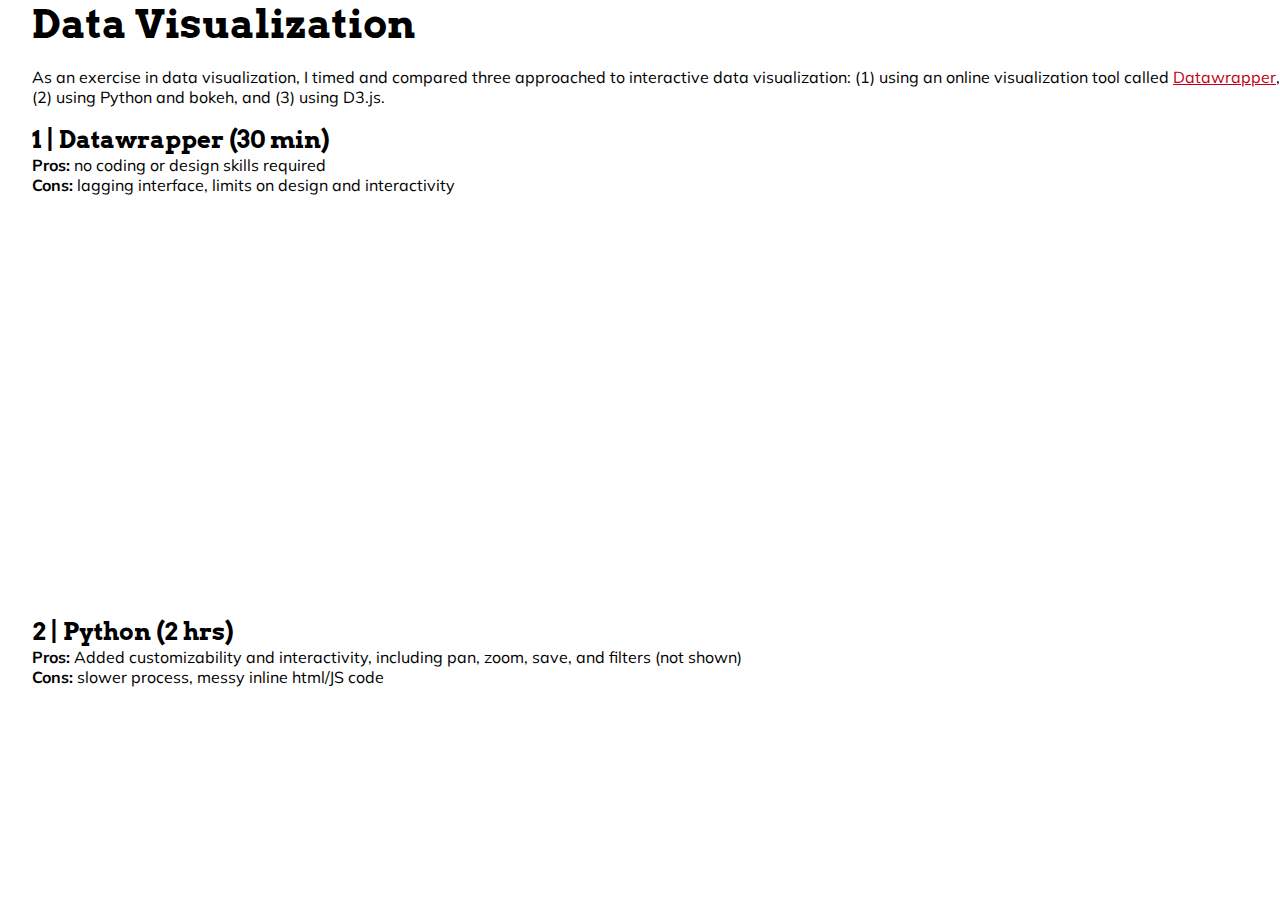
<file: index.html>
<!--A Design by W3layouts 
Author: W3layout
Author URL: http://w3layouts.com
License: Creative Commons Attribution 3.0 Unported
License URL: http://creativecommons.org/licenses/by/3.0/
-->
<!DOCTYPE html>
<html>
<head>
<title>Data Visualization | Celine Ta</title>
<!-- jQuery-->
<script src="js/jquery.min.js"></script>
<link href="css/style_orig.css" rel="stylesheet" type="text/css" media="all" />	
<link href='http://fonts.googleapis.com/css?family=Arvo:400,300,100,500,700,900' rel='stylesheet' type='text/css'>
<link href='http://fonts.googleapis.com/css?family=Muli:400,300,100,500,700,900' rel='stylesheet' type='text/css'>
<link rel="icon" type="image/png" sizes="16x16" href="images/favicon-16x16.png">

<link rel="stylesheet" href="https://cdn.pydata.org/bokeh/release/bokeh-0.12.13.min.css" type="text/css" />
<link href="http://cdn.pydata.org/bokeh/release/bokeh-widgets-0.12.13.min.css" rel="stylesheet" type="text/css">
       
<script type="text/javascript" src="https://cdn.pydata.org/bokeh/release/bokeh-0.12.13.min.js"></script>
<script src="http://cdn.pydata.org/bokeh/release/bokeh-widgets-0.12.13.min.js"></script> 
<script type="text/javascript">
    Bokeh.set_log_level("info");
</script>

</head>
<body>
	<div class="content">
		<h1>Data Visualization</h1>
		<br>
		<p class="para">As an exercise in data visualization, I timed and compared three approached to interactive data visualization: (1) using an online visualization tool called <a href="https://www.datawrapper.de/">Datawrapper</a>, (2) using Python and bokeh, and (3) using D3.js.</p>
		<br>
		<h2>1 | Datawrapper (30 min)</h2>
		<p><b>Pros:</b> no coding or design skills required
			<br>
			<b>Cons:</b> lagging interface, limits on design and interactivity
		</p>
		<center><br>
			<iframe src="http://datawrapper.dwcdn.net/Yd4zi/1/" scrolling="no" frameborder="0" allowtransparency="true" width="600" height="400"></iframe>
			<br>
		</center>

		<h2>2 | Python (2 hrs)</h2>
		<p><b>Pros:</b> Added customizability and interactivity, including pan, zoom, save, and filters (not shown)
			<br>
			<b>Cons:</b> slower process, messy inline html/JS code
		</p>
		
		<center>
        <div class="bk-root">
    		<div class="bk-plotdiv" id="18f99cf1-2105-430c-a1dc-61392b5ff564"></div>
		</div>
        
<script type="text/javascript">
  (function() {
    var fn = function() {
      Bokeh.safely(function() {
        (function(root) {
          function embed_document(root) {
            
          var docs_json = '{"e36b669d-71bc-4d96-99d6-8171d2ce36c5":{"roots":{"references":[{"attributes":{},"id":"8abd53e3-e97b-4034-bf8d-31b56f236b4d","type":"WheelZoomTool"},{"attributes":{"fill_alpha":{"value":0.1},"fill_color":{"value":"#1f77b4"},"line_alpha":{"value":0.1},"line_color":{"value":"#1f77b4"},"x":{"field":"Probability"},"y":{"field":"Job Quantity"}},"id":"228b6592-f9bc-422c-a74e-380fee55e755","type":"Circle"},{"attributes":{},"id":"040a9320-8149-42a1-b254-d3824e975db8","type":"LinearScale"},{"attributes":{"data_source":{"id":"26695e04-40a2-4703-80d5-ffa9610b3147","type":"ColumnDataSource"},"glyph":{"id":"8888b3a9-44ae-455c-9732-38e827eaaa58","type":"Circle"},"hover_glyph":null,"muted_glyph":null,"nonselection_glyph":{"id":"228b6592-f9bc-422c-a74e-380fee55e755","type":"Circle"},"selection_glyph":null,"view":{"id":"4f270258-3fe3-4b9c-9a52-4ed52d6f674a","type":"CDSView"}},"id":"61cf2095-f8ed-46cb-94de-52d556bd3677","type":"GlyphRenderer"},{"attributes":{"plot":null,"text":"Risk of Automation in Alabama"},"id":"720ad71d-ddd5-4775-94cf-7d8e69d22923","type":"Title"},{"attributes":{"callback":null},"id":"75529b83-1b16-4641-9e51-b6068955679e","type":"DataRange1d"},{"attributes":{},"id":"1a7ed1c2-53f9-43f4-b3c7-d1ba87a454e3","type":"BasicTickFormatter"},{"attributes":{},"id":"d5b33f82-3808-436a-b094-2945a5fa0101","type":"LinearScale"},{"attributes":{"fill_color":{"value":"#1f77b4"},"line_color":{"value":"#1f77b4"},"x":{"field":"Probability"},"y":{"field":"Job Quantity"}},"id":"8888b3a9-44ae-455c-9732-38e827eaaa58","type":"Circle"},{"attributes":{"axis_label":"Probability of Automation","formatter":{"id":"1a7ed1c2-53f9-43f4-b3c7-d1ba87a454e3","type":"BasicTickFormatter"},"plot":{"id":"b6153977-39a4-4664-9028-b2a5e3a755a6","subtype":"Figure","type":"Plot"},"ticker":{"id":"b0757f1b-e53a-45f6-990a-893463a20d78","type":"BasicTicker"}},"id":"0b163b04-c25b-4988-852a-099199414e66","type":"LinearAxis"},{"attributes":{"callback":null,"tooltips":[["Occupation","@Occupation"]]},"id":"e40f8761-f262-43db-947c-e28d991b53ff","type":"HoverTool"},{"attributes":{},"id":"b0757f1b-e53a-45f6-990a-893463a20d78","type":"BasicTicker"},{"attributes":{"plot":{"id":"b6153977-39a4-4664-9028-b2a5e3a755a6","subtype":"Figure","type":"Plot"},"ticker":{"id":"b0757f1b-e53a-45f6-990a-893463a20d78","type":"BasicTicker"}},"id":"c1cbcbf8-d0cf-459b-8e8a-8042431c8f1a","type":"Grid"},{"attributes":{"axis_label":"# of Jobs","formatter":{"id":"8ecd675b-40f7-4c61-9cec-d18124d78ce5","type":"BasicTickFormatter"},"plot":{"id":"b6153977-39a4-4664-9028-b2a5e3a755a6","subtype":"Figure","type":"Plot"},"ticker":{"id":"1485364f-1548-4678-8f47-64690223436d","type":"BasicTicker"}},"id":"3b99ea2a-157e-4213-9d63-9fed3e972a26","type":"LinearAxis"},{"attributes":{"children":[{"id":"13b20b3f-6a0d-4bc7-9eaf-d2cb290ecae6","type":"WidgetBox"},{"id":"b6153977-39a4-4664-9028-b2a5e3a755a6","subtype":"Figure","type":"Plot"}]},"id":"7f6a8abd-ea6b-4e26-9ef3-6219bc5f18dd","type":"Row"},{"attributes":{"below":[{"id":"0b163b04-c25b-4988-852a-099199414e66","type":"LinearAxis"}],"left":[{"id":"3b99ea2a-157e-4213-9d63-9fed3e972a26","type":"LinearAxis"}],"renderers":[{"id":"0b163b04-c25b-4988-852a-099199414e66","type":"LinearAxis"},{"id":"c1cbcbf8-d0cf-459b-8e8a-8042431c8f1a","type":"Grid"},{"id":"3b99ea2a-157e-4213-9d63-9fed3e972a26","type":"LinearAxis"},{"id":"f2b4101d-2ae8-4939-b590-3c6cc7d45ee9","type":"Grid"},{"id":"61cf2095-f8ed-46cb-94de-52d556bd3677","type":"GlyphRenderer"}],"title":{"id":"720ad71d-ddd5-4775-94cf-7d8e69d22923","type":"Title"},"toolbar":{"id":"f4a7f5cb-c965-45a8-8001-902dcdeee36b","type":"Toolbar"},"x_range":{"id":"1481ee30-4c31-4bce-a0ee-cb04cf1b4983","type":"DataRange1d"},"x_scale":{"id":"040a9320-8149-42a1-b254-d3824e975db8","type":"LinearScale"},"y_range":{"id":"75529b83-1b16-4641-9e51-b6068955679e","type":"DataRange1d"},"y_scale":{"id":"d5b33f82-3808-436a-b094-2945a5fa0101","type":"LinearScale"}},"id":"b6153977-39a4-4664-9028-b2a5e3a755a6","subtype":"Figure","type":"Plot"},{"attributes":{},"id":"1485364f-1548-4678-8f47-64690223436d","type":"BasicTicker"},{"attributes":{},"id":"ef7206cf-04db-40ac-bc3a-2fba7630e3e8","type":"CrosshairTool"},{"attributes":{"dimension":1,"plot":{"id":"b6153977-39a4-4664-9028-b2a5e3a755a6","subtype":"Figure","type":"Plot"},"ticker":{"id":"1485364f-1548-4678-8f47-64690223436d","type":"BasicTicker"}},"id":"f2b4101d-2ae8-4939-b590-3c6cc7d45ee9","type":"Grid"},{"attributes":{},"id":"8ecd675b-40f7-4c61-9cec-d18124d78ce5","type":"BasicTickFormatter"},{"attributes":{"source":{"id":"26695e04-40a2-4703-80d5-ffa9610b3147","type":"ColumnDataSource"}},"id":"4f270258-3fe3-4b9c-9a52-4ed52d6f674a","type":"CDSView"},{"attributes":{"callback":null,"column_names":["Probability","Job Quantity","Occupation"],"data":{"Job Quantity":[1030,26930,50,530,2510,400,640,3260,4990,3110,950,610,90,1320,150,0,3010,120,3460,2460,2410,2250,0,520,2960,140,280,440,1190,180,2010,0,250,310,6240,3730,0,1400,2180,0,0,3460,4590,400,590,2670,3110,6870,15360,710,860,490,1420,2060,960,1030,80,3740,1110,590,740,310,4020,6590,5500,4000,1600,4410,0,0,0,60,0,720,170,0,1110,40,170,570,4470,0,0,510,3970,1460,4330,2250,760,410,4930,0,540,3460,180,200,130,3440,1100,310,590,190,1600,2020,110,210,1130,710,830,700,0,0,40,30,110,80,220,110,220,40,190,0,190,0,650,80,880,280,0,80,30,0,560,0,130,0,360,80,0,40,0,0,100,340,930,90,0,0,340,270,240,890,830,3360,190,970,1030,3410,2160,1150,300,1090,1250,440,0,5380,0,120,50,500,2870,330,270,0,1550,1200,24710,9390,70,13100,410,560,710,580,2200,0,70,110,50,2100,830,0,390,1210,7580,280,110,0,130,240,0,620,1520,490,2870,50,0,550,0,3180,90,0,0,60,120,310,50,240,430,1820,660,660,220,230,690,340,0,30,470,190,110,270,1130,0,0,0,850,550,5430,0,700,90,0,1080,2460,360,120,2300,1560,860,70,0,2550,2170,3380,580,1100,350,0,4010,120,7290,1030,220,2050,980,13030,2670,1210,130,0,1050,100,420,0,5060,1930,500,110,1900,570,400,3250,7290,1150,610,620,1010,0,440,1180,1010,4520,120,50,80,5540,1310,200,90,10410,0,220,220,60,12920,530,1340,610,16320,6940,10700,0,15790,3100,9460,3700,49320,4580,32420,1960,2160,4790,4900,2510,2020,30520,8890,2000,12860,130,240,100,60,2850,50,2690,0,330,0,650,1910,0,50,70,820,0,0,3450,0,410,140,340,290,0,330,0,9000,13230,2230,3980,2250,24120,3270,72610,0,8810,4200,59690,1560,5680,1690,370,890,23200,780,0,220,900,270,2240,0,17410,1230,0,4180,7160,22190,0,2400,690,9400,670,50,2550,280,30720,3240,690,3840,3300,1290,2940,430,1330,1500,13610,510,740,1680,2540,2190,630,1330,5320,1030,2500,8060,23870,1860,3300,3960,5130,45760,720,1540,350,80,2800,480,32610,720,0,80,360,510,0,680,0,0,0,50,90,2280,120,10880,290,460,50,8160,0,270,0,230,1670,0,7560,1200,0,5530,550,0,9050,480,220,280,1940,30,2390,5010,0,0,970,1190,1340,340,680,1950,220,1270,250,1170,270,260,470,3580,200,240,0,0,0,80,150,200,170,100,320,0,250,140,90,8150,2000,420,4110,550,520,120,1880,1190,0,360,860,2730,2280,170,8100,4460,460,2740,400,260,240,720,0,140,2940,0,1390,5190,260,10510,790,1040,100,3790,1050,0,820,130,0,13740,540,60,0,290,120,150,0,3540,0,13140,1550,380,2760,430,1530,2640,720,35410,0,1780,1620,11390,240,280,1110,0,2110,610,2270,600,700,5680,0,1330,530,300,6410,1200,490,0,120,130,2630,3370,760,9810,1310,270,680,650,330,290,2310,310,2930,740,3040,50,0,110,260,330,280,870,2490,340,0,200,2380,180,0,0,2870,2090,0,440,820,320,1910,900,270,360,70,2650,260,920,1020,2370,400,1200,2540,700,10690,330,890,110,90,3510,1910,1130,680,0,260,250,330,200,50,490,2360,2250,17170,0,40,3420,3650,310,930,250,70,0,480,1270,9420,5770,31890,11600,1210,800,0,150,220,1030,0,340,220,0,130,0,400,1610,0,430,0,280,1200,0,1250,180,70,9690,5420,42840,1740,7160,0,0,0,2070,50,600],"Occupation":["Chief Executives","General and Operations Managers","Advertising and Promotions Managers","Marketing Managers","Sales Managers","Public Relations and Fundraising Managers","Administrative Services Managers","Computer and Information Systems Managers","Financial Managers","Industrial Production Managers","Purchasing Managers","Transportation; Storage; and Distribution Managers","Compensation and Benefits Managers","Human Resources Managers","Training and Development Managers","Farmers; Ranchers; and Other Agricultural Managers","Construction Managers","Education Administrators; Preschool and Childcare Center/Program","Education Administrators; Elementary and Secondary School","Education Administrators; Postsecondary","Architectural and Engineering Managers","Food Service Managers","Gaming Managers","Lodging Managers","Medical and Health Services Managers","Natural Sciences Managers","Postmasters and Mail Superintendents","Property; Real Estate; and Community Association Managers","Social and Community Service Managers","Emergency Management Directors","Managers; All Other","Agents and Business Managers of Artists; Performers; and Athletes","Buyers and Purchasing Agents; Farm Products","Wholesale and Retail Buyers; Except Farm Products","Purchasing Agents; Except Wholesale; Retail; and Farm Products","Claims Adjusters; Examiners; and Investigators","Insurance Appraisers; Auto Damage","Compliance Officers","Cost Estimators","Farm Labor Contractors","Human Resources; Training; and Labor Relations Specialists; All Other","Logisticians","Management Analysts","Meeting; Convention; and Event Planners","Compensation; Benefits; and Job Analysis Specialists","Training and Development Specialists","Market Research Analysts and Marketing Specialists","Business Operations Specialists; All Other","Accountants and Auditors","Appraisers and Assessors of Real Estate","Budget Analysts","Credit Analysts","Financial Analysts","Personal Financial Advisors","Insurance Underwriters","Financial Examiners","Credit Counselors","Loan Officers","Tax Examiners and Collectors; and Revenue Agents","Tax Preparers","Financial Specialists; All Other","Computer and Information Research Scientists","Computer Systems Analysts","Computer Programmers","Software Developers; Applications","Software Developers; Systems Software","Database Administrators","Network and Computer Systems Administrators","Computer Support Specialists","Information Security Analysts; Web Developers; and Computer Network Architects","Computer Occupations; All Other","Actuaries","Mathematicians","Operations Research Analysts","Statisticians","Mathematical Technicians","Architects; Except Landscape and Naval","Landscape Architects","Cartographers and Photogrammetrists","Surveyors","Aerospace Engineers","Agricultural Engineers","Biomedical Engineers","Chemical Engineers","Civil Engineers","Computer Hardware Engineers","Electrical Engineers","Electronics Engineers; Except Computer","Environmental Engineers","Health and Safety Engineers; Except Mining Safety Engineers and Inspectors","Industrial Engineers","Marine Engineers and Naval Architects","Materials Engineers","Mechanical Engineers","Mining and Geological Engineers; Including Mining Safety Engineers","Nuclear Engineers","Petroleum Engineers","Engineers; All Other","Architectural and Civil Drafters","Electrical and Electronics Drafters","Mechanical Drafters","Aerospace Engineering and Operations Technicians","Civil Engineering Technicians","Electrical and Electronics Engineering Technicians","Electro Mechanical Technicians","Environmental Engineering Technicians","Industrial Engineering Technicians","Mechanical Engineering Technicians","Engineering Technicians; Except Drafters; All Other","Surveying and Mapping Technicians","Animal Scientists","Food Scientists and Technologists","Soil and Plant Scientists","Biochemists and Biophysicists","Microbiologists","Zoologists and Wildlife Biologists","Biological Scientists; All Other","Conservation Scientists","Foresters","Epidemiologists","Medical Scientists; Except Epidemiologists","Astronomers","Physicists","Atmospheric and Space Scientists","Chemists","Materials Scientists","Environmental Scientists and Specialists; Including Health","Geoscientists; Except Hydrologists and Geographers","Hydrologists","Physical Scientists; All Other","Economists","Survey Researchers","Clinical; Counseling; and School Psychologists","Industrial Organizational Psychologists","Psychologists; All Other","Sociologists","Urban and Regional Planners","Anthropologists and Archeologists","Geographers","Historians","Political Scientists","Social Scientists and Related Workers; All Other","Agricultural and Food Science Technicians","Biological Technicians","Chemical Technicians","Geological and Petroleum Technicians","Nuclear Technicians","Social Science Research Assistants","Environmental Science and Protection Technicians; Including Health","Forensic Science Technicians","Forest and Conservation Technicians","Life; Physical; and Social Science Technicians; All Other","Substance Abuse and Behavioral Disorder Counselors","Educational; Guidance; School; and Vocational Counselors","Marriage and Family Therapists","Mental Health Counselors","Rehabilitation Counselors","Child; Family; and School Social Workers","Healthcare Social Workers","Mental Health and Substance Abuse Social Workers","Health Educators","Probation Officers and Correctional Treatment Specialists","Social and Human Service Assistants","Clergy","Directors; Religious Activities and Education","Lawyers","Judicial Law Clerks","Administrative Law Judges; Adjudicators; and Hearing Officers","Arbitrators; Mediators; and Conciliators","Judges; Magistrate Judges; and Magistrates","Paralegals and Legal Assistants","Court Reporters","Title Examiners; Abstractors; and Searchers","Postsecondary Teachers","Preschool Teachers; Except Special Education","Kindergarten Teachers; Except Special Education","Elementary School Teachers; Except Special Education","Middle School Teachers; Except Special and Career/Technical Education","Career/Technical Education Teachers; Middle School","Secondary School Teachers; Except Special and Career/Technical Education","Career/Technical Education Teachers; Secondary School","Special Education Teachers; Middle School","Special Education Teachers; Secondary School","Adult Basic and Secondary Education and Literacy Teachers and Instructors","Self Enrichment Education Teachers","Teachers and Instructors; All Other","Archivists","Curators","Museum Technicians and Conservators","Librarians","Library Technicians","Audio Visual and Multimedia Collections Specialists","Farm and Home Management Advisors","Instructional Coordinators","Teacher Assistants","Art Directors","Craft Artists","Fine Artists; Including Painters; Sculptors; and Illustrators","Multimedia Artists and Animators","Commercial and Industrial Designers","Fashion Designers","Floral Designers","Graphic Designers","Interior Designers","Merchandise Displayers and Window Trimmers","Set and Exhibit Designers","Actors","Producers and Directors","Athletes and Sports Competitors","Coaches and Scouts","Umpires; Referees; and Other Sports Officials","Dancers","Choreographers","Music Directors and Composers","Musicians and Singers","Radio and Television Announcers","Public Address System and Other Announcers","Broadcast News Analysts","Reporters and Correspondents","Public Relations Specialists","Editors","Technical Writers","Writers and Authors","Interpreters and Translators","Audio and Video Equipment Technicians","Broadcast Technicians","Radio Operators","Sound Engineering Technicians","Photographers","Camera Operators; Television; Video; and Motion Picture","Film and Video Editors","Chiropractors","Dentists; General","Oral and Maxillofacial Surgeons","Orthodontists","Prosthodontists","Dietitians and Nutritionists","Optometrists","Pharmacists","Physicians and Surgeons","Physician Assistants","Podiatrists","Registered Nurses","Occupational Therapists","Physical Therapists","Radiation Therapists","Recreational Therapists","Respiratory Therapists","Speech Language Pathologists","Veterinarians","Audiologists","Health Diagnosing and Treating Practitioners; All Other","Medical and Clinical Laboratory Technologists","Medical and Clinical Laboratory Technicians","Dental Hygienists","Cardiovascular Technologists and Technicians","Diagnostic Medical Sonographers","Nuclear Medicine Technologists","Radiologic Technologists and Technicians","Emergency Medical Technicians and Paramedics","Dietetic Technicians","Pharmacy Technicians","Psychiatric Technicians","Respiratory Therapy Technicians","Surgical Technologists","Veterinary Technologists and Technicians","Licensed Practical and Licensed Vocational Nurses","Medical Records and Health Information Technicians","Opticians; Dispensing","Orthotists and Prosthetists","Health Technologists and Technicians; All Other","Occupational Health and Safety Specialists","Occupational Health and Safety Technicians","Athletic Trainers","Healthcare Practitioners and Technical Workers; All Other","Home Health Aides","Psychiatric Aides","Occupational Therapy Assistants","Occupational Therapy Aides","Physical Therapist Assistants","Physical Therapist Aides","Massage Therapists","Dental Assistants","Medical Assistants","Medical Equipment Preparers","Medical Transcriptionists","Pharmacy Aides","Veterinary Assistants and Laboratory Animal Caretakers","Healthcare Support Workers; All Other","First Line Supervisors of Correctional Officers","First Line Supervisors of Police and Detectives","First Line Supervisors of Fire Fighting and Prevention Workers","Firefighters","Fire Inspectors and Investigators","Forest Fire Inspectors and Prevention Specialists","Bailiffs","Correctional Officers and Jailers","Detectives and Criminal Investigators","Fish and Game Wardens","Parking Enforcement Workers","Police and Sheriff\\u2019s Patrol Officers","Transit and Railroad Police","Animal Control Workers","Private Detectives and Investigators","Gaming Surveillance Officers and Gaming Investigators","Security Guards","Crossing Guards","Lifeguards; Ski Patrol; and Other Recreational Protective Service Workers","Chefs and Head Cooks","First Line Supervisors of Food Preparation and Serving Workers","Cooks; Fast Food","Cooks; Institution and Cafeteria","Cooks; Private Household","Cooks; Restaurant","Cooks; Short Order","Food Preparation Workers","Bartenders","Combined Food Preparation and Serving Workers; Including Fast Food","Counter Attendants; Cafeteria; Food Concession; and Coffee Shop","Waiters and Waitresses","Food Servers; Nonrestaurant","Dining Room and Cafeteria Attendants and Bartender Helpers","Dishwashers","Hosts and Hostesses; Restaurant; Lounge; and Coffee Shop","First Line Supervisors of Housekeeping and Janitorial Workers","First Line Supervisors of Landscaping; Lawn Service; and Groundskeeping Workers","Janitors and Cleaners; Except Maids and Housekeeping Cleaners","Maids and Housekeeping Cleaners","Pest Control Workers","Landscaping and Groundskeeping Workers","Pesticide Handlers; Sprayers; and Applicators; Vegetation","Tree Trimmers and Pruners","Gaming Supervisors","Slot Supervisors","First Line Supervisors of Personal Service Workers","Animal Trainers","Nonfarm Animal Caretakers","Gaming Dealers","Gaming and Sports Book Writers and Runners","Motion Picture Projectionists","Ushers; Lobby Attendants; and Ticket Takers","Amusement and Recreation Attendants","Costume Attendants","Locker Room; Coatroom; and Dressing Room Attendants","Embalmers","Funeral Attendants","Funeral Service Managers; Directors; Morticians; and Undertakers","Barbers","Hairdressers; Hairstylists; and Cosmetologists","Makeup Artists; Theatrical and Performance","Manicurists and Pedicurists","Shampooers","Skincare Specialists","Baggage Porters and Bellhops","Concierges","Tour Guides and Escorts","Travel Guides","Childcare Workers","Personal Care Aides","Fitness Trainers and Aerobics Instructors","Recreation Workers","Residential Advisors","First Line Supervisors of Retail Sales Workers","First Line Supervisors of Non Retail Sales Workers","Cashiers","Gaming Change Persons and Booth Cashiers","Counter and Rental Clerks","Parts Salespersons","Retail Salespersons","Advertising Sales Agents","Insurance Sales Agents","Securities; Commodities; and Financial Services Sales Agents","Travel Agents","Sales Representatives; Wholesale and Manufacturing; Technical and Scientific Products","Sales Representatives; Wholesale and Manufacturing; Except Technical and Scientific Products","Demonstrators and Product Promoters","Models","Real Estate Brokers","Real Estate Sales Agents","Sales Engineers","Telemarketers","Door to Door Sales Workers; News and Street Vendors; and Related Workers","First Line Supervisors of Office and Administrative Support Workers","Switchboard Operators; Including Answering Service","Telephone Operators","Bill and Account Collectors","Billing and Posting Clerks","Bookkeeping; Accounting; and Auditing Clerks","Gaming Cage Workers","Payroll and Timekeeping Clerks","Procurement Clerks","Tellers","Brokerage Clerks","Correspondence Clerks","Court; Municipal; and License Clerks","Credit Authorizers; Checkers; and Clerks","Customer Service Representatives","Eligibility Interviewers; Government Programs","File Clerks","Hotel; Motel; and Resort Desk Clerks","Interviewers; Except Eligibility and Loan","Library Assistants; Clerical","Loan Interviewers and Clerks","New Accounts Clerks","Order Clerks","Human Resources Assistants; Except Payroll and Timekeeping","Receptionists and Information Clerks","Reservation and Transportation Ticket Agents and Travel Clerks","Cargo and Freight Agents","Couriers and Messengers","Police; Fire; and Ambulance Dispatchers","Dispatchers; Except Police; Fire; and Ambulance","Meter Readers; Utilities","Postal Service Clerks","Postal Service Mail Carriers","Postal Service Mail Sorters; Processors; and Processing Machine Operators","Production; Planning; and Expediting Clerks","Shipping; Receiving; and Traffic Clerks","Stock Clerks and Order Fillers","Weighers; Measurers; Checkers; and Samplers; Recordkeeping","Executive Secretaries and Executive Administrative Assistants","Legal Secretaries","Medical Secretaries","Secretaries and Administrative Assistants; Except Legal; Medical; and Executive","Computer Operators","Data Entry Keyers","Word Processors and Typists","Desktop Publishers","Insurance Claims and Policy Processing Clerks","Mail Clerks and Mail Machine Operators; Except Postal Service","Office Clerks; General","Office Machine Operators; Except Computer","Proofreaders and Copy Markers","Statistical Assistants","First Line Supervisors of Farming; Fishing; and Forestry Workers","Agricultural Inspectors","Animal Breeders","Graders and Sorters; Agricultural Products","Miscellaneous Agricultural Workers","Fishers and Related Fishing Workers","Hunters and Trappers","Forest and Conservation Workers","Fallers","Logging Equipment Operators","Log Graders and Scalers","First Line Supervisors of Construction Trades and Extraction Workers","Boilermakers","Brickmasons and Blockmasons","Stonemasons","Carpenters","Carpet Installers","Floor Layers; Except Carpet; Wood; and Hard Tiles","Floor Sanders and Finishers","Tile and Marble Setters","Cement Masons and Concrete Finishers","Terrazzo Workers and Finishers","Construction Laborers","Paving; Surfacing; and Tamping Equipment Operators","Pile Driver Operators","Operating Engineers and Other Construction Equipment Operators","Drywall and Ceiling Tile Installers","Tapers","Electricians","Glaziers","Insulation Workers; Floor; Ceiling; and Wall","Insulation Workers; Mechanical","Painters; Construction and Maintenance","Paperhangers","Pipelayers","Plumbers; Pipefitters; and Steamfitters","Plasterers and Stucco Masons","Reinforcing Iron and Rebar Workers","Roofers","Sheet Metal Workers","Structural Iron and Steel Workers","Helpers Brickmasons; Blockmasons; Stonemasons; and Tile and Marble Setters","Helpers Carpenters","Helpers Electricians","Helpers Painters; Paperhangers; Plasterers; and Stucco Masons","Helpers Pipelayers; Plumbers; Pipefitters; and Steamfitters","Helpers Roofers","Construction and Building Inspectors","Elevator Installers and Repairers","Fence Erectors","Hazardous Materials Removal Workers","Highway Maintenance Workers","Rail Track Laying and Maintenance Equipment Operators","Septic Tank Servicers and Sewer Pipe Cleaners","Segmental Pavers","Construction and Related Workers; All Other","Derrick Operators; Oil and Gas","Rotary Drill Operators; Oil and Gas","Service Unit Operators; Oil; Gas; and Mining","Earth Drillers; Except Oil and Gas","Explosives Workers; Ordnance Handling Experts; and Blasters","Continuous Mining Machine Operators","Mine Cutting and Channeling Machine Operators","Rock Splitters; Quarry","Roof Bolters; Mining","Roustabouts; Oil and Gas","Helpers Extraction Workers","First Line Supervisors of Mechanics; Installers; and Repairers","Computer; Automated Teller; and Office Machine Repairers","Radio; Cellular; and Tower Equipment Installers and Repairs","Telecommunications Equipment Installers and Repairers; Except Line Installers","Avionics Technicians","Electric Motor; Power Tool; and Related Repairers","Electrical and Electronics Installers and Repairers; Transportation Equipment","Electrical and Electronics Repairers; Commercial and Industrial Equipment","Electrical and Electronics Repairers; Powerhouse; Substation; and Relay","Electronic Equipment Installers and Repairers; Motor Vehicles","Electronic Home Entertainment Equipment Installers and Repairers","Security and Fire Alarm Systems Installers","Aircraft Mechanics and Service Technicians","Automotive Body and Related Repairers","Automotive Glass Installers and Repairers","Automotive Service Technicians and Mechanics","Bus and Truck Mechanics and Diesel Engine Specialists","Farm Equipment Mechanics and Service Technicians","Mobile Heavy Equipment Mechanics; Except Engines","Rail Car Repairers","Motorboat Mechanics and Service Technicians","Motorcycle Mechanics","Outdoor Power Equipment and Other Small Engine Mechanics","Bicycle Repairers","Recreational Vehicle Service Technicians","Tire Repairers and Changers","Mechanical Door Repairers","Control and Valve Installers and Repairers; Except Mechanical Door","Heating; Air Conditioning; and Refrigeration Mechanics and Installers","Home Appliance Repairers","Industrial Machinery Mechanics","Maintenance Workers; Machinery","Millwrights","Refractory Materials Repairers; Except Brickmasons","Electrical Power Line Installers and Repairers","Telecommunications Line Installers and Repairers","Camera and Photographic Equipment Repairers","Medical Equipment Repairers","Musical Instrument Repairers and Tuners","Watch Repairers","Maintenance and Repair Workers; General","Coin; Vending; and Amusement Machine Servicers and Repairers","Commercial Divers","Fabric Menders; Except Garment","Locksmiths and Safe Repairers","Manufactured Building and Mobile Home Installers","Riggers","Signal and Track Switch Repairers","Helpers Installation; Maintenance; and Repair Workers","Installation; Maintenance; and Repair Workers; All Other","First Line Supervisors of Production and Operating Workers","Aircraft Structure; Surfaces; Rigging; and Systems Assemblers","Coil Winders; Tapers; and Finishers","Electrical and Electronic Equipment Assemblers","Electromechanical Equipment Assemblers","Engine and Other Machine Assemblers","Structural Metal Fabricators and Fitters","Fiberglass Laminators and Fabricators","Team Assemblers","Timing Device Assemblers and Adjusters","Bakers","Butchers and Meat Cutters","Meat; Poultry; and Fish Cutters and Trimmers","Slaughterers and Meat Packers","Food and Tobacco Roasting; Baking; and Drying Machine Operators and Tenders","Food Batchmakers","Food Cooking Machine Operators and Tenders","Computer Controlled Machine Tool Operators; Metal and Plastic","Computer Numerically Controlled Machine Tool Programmers; Metal and Plastic","Extruding and Drawing Machine Setters; Operators; and Tenders; Metal and Plastic","Forging Machine Setters; Operators; and Tenders; Metal and Plastic","Rolling Machine Setters; Operators; and Tenders; Metal and Plastic","Cutting; Punching; and Press Machine Setters; Operators; and Tenders; Metal and Plastic","Drilling and Boring Machine Tool Setters; Operators; and Tenders; Metal and Plastic","Grinding; Lapping; Polishing; and Buffing Machine Tool Setters; Operators; and Tenders; Metal and Plastic","Lathe and Turning Machine Tool Setters; Operators; and Tenders; Metal and Plastic","Milling and Planing Machine Setters; Operators; and Tenders; Metal and Plastic","Machinists","Metal Refining Furnace Operators and Tenders","Pourers and Casters; Metal","Model Makers; Metal and Plastic","Patternmakers; Metal and Plastic","Foundry Mold and Coremakers","Molding; Coremaking; and Casting Machine Setters; Operators; and Tenders; Metal and Plastic","Multiple Machine Tool Setters; Operators; and Tenders; Metal and Plastic","Tool and Die Makers","Welders; Cutters; Solderers; and Brazers","Welding; Soldering; and Brazing Machine Setters; Operators; and Tenders","Heat Treating Equipment Setters; Operators; and Tenders; Metal and Plastic","Layout Workers; Metal and Plastic","Plating and Coating Machine Setters; Operators; and Tenders; Metal and Plastic","Tool Grinders; Filers; and Sharpeners","Prepress Technicians and Workers","Printing Press Operators","Print Binding and Finishing Workers","Laundry and Dry Cleaning Workers","Pressers; Textile; Garment; and Related Materials","Sewing Machine Operators","Shoe and Leather Workers and Repairers","Shoe Machine Operators and Tenders","Sewers; Hand","Tailors; Dressmakers; and Custom Sewers","Textile Bleaching and Dyeing Machine Operators and Tenders","Textile Cutting Machine Setters; Operators; and Tenders","Textile Knitting and Weaving Machine Setters; Operators; and Tenders","Textile Winding; Twisting; and Drawing Out Machine Setters; Operators; and Tenders","Extruding and Forming Machine Setters; Operators; and Tenders; Synthetic and Glass Fibers","Fabric and Apparel Patternmakers","Upholsterers","Cabinetmakers and Bench Carpenters","Furniture Finishers","Model Makers; Wood","Patternmakers; Wood","Sawing Machine Setters; Operators; and Tenders; Wood","Woodworking Machine Setters; Operators; and Tenders; Except Sawing","Nuclear Power Reactor Operators","Power Distributors and Dispatchers","Power Plant Operators","Stationary Engineers and Boiler Operators","Water and Wastewater Treatment Plant and System Operators","Chemical Plant and System Operators","Gas Plant Operators","Petroleum Pump System Operators; Refinery Operators; and Gaugers","Plant and System Operators; All Other","Chemical Equipment Operators and Tenders","Separating; Filtering; Clarifying; Precipitating; and Still Machine Setters; Operators; and Tenders","Crushing; Grinding; and Polishing Machine Setters; Operators; and Tenders","Grinding and Polishing Workers; Hand","Mixing and Blending Machine Setters; Operators; and Tenders","Cutters and Trimmers; Hand","Cutting and Slicing Machine Setters; Operators; and Tenders","Extruding; Forming; Pressing; and Compacting Machine Setters; Operators; and Tenders","Furnace; Kiln; Oven; Drier; and Kettle Operators and Tenders","Inspectors; Testers; Sorters; Samplers; and Weighers","Jewelers and Precious Stone and Metal Workers","Dental Laboratory Technicians","Medical Appliance Technicians","Ophthalmic Laboratory Technicians","Packaging and Filling Machine Operators and Tenders","Coating; Painting; and Spraying Machine Setters; Operators; and Tenders","Painters; Transportation Equipment","Painting; Coating; and Decorating Workers","Semiconductor Processors","Photographic Process Workers and Processing Machine Operators","Adhesive Bonding Machine Operators and Tenders","Cleaning; Washing; and Metal Pickling Equipment Operators and Tenders","Cooling and Freezing Equipment Operators and Tenders","Etchers and Engravers","Molders; Shapers; and Casters; Except Metal and Plastic","Paper Goods Machine Setters; Operators; and Tenders","Tire Builders","Helpers Production Workers","Production Workers; All Other","Aircraft Cargo Handling Supervisors","First Line Supervisors of Helpers; Laborers; and Material Movers; Hand","First Line Supervisors of Transportation and Material Moving Machine and Vehicle Operators","Airline Pilots; Copilots; and Flight Engineers","Commercial Pilots","Air Traffic Controllers","Airfield Operations Specialists","Flight Attendants","Ambulance Drivers and Attendants; Except Emergency Medical Technicians","Bus Drivers; Transit and Intercity","Bus Drivers; School or Special Client","Driver/Sales Workers","Heavy and Tractor Trailer Truck Drivers","Light Truck or Delivery Services Drivers","Taxi Drivers and Chauffeurs","Locomotive Engineers","Locomotive Firers","Rail Yard Engineers; Dinkey Operators; and Hostlers","Railroad Brake; Signal; and Switch Operators","Railroad Conductors and Yardmasters","Subway and Streetcar Operators","Sailors and Marine Oilers","Captains; Mates; and Pilots of Water Vessels","Motorboat Operators","Ship Engineers","Bridge and Lock Tenders","Parking Lot Attendants","Automotive and Watercraft Service Attendants","Traffic Technicians","Transportation Inspectors","Transportation Attendants; Except Flight Attendants","Conveyor Operators and Tenders","Crane and Tower Operators","Dredge Operators","Excavating and Loading Machine and Dragline Operators","Loading Machine Operators; Underground Mining","Hoist and Winch Operators","Industrial Truck and Tractor Operators","Cleaners of Vehicles and Equipment","Laborers and Freight; Stock; and Material Movers; Hand","Machine Feeders and Offbearers","Packers and Packagers; Hand","Gas Compressor and Gas Pumping Station Operators","Pump Operators; Except Wellhead Pumpers","Wellhead Pumpers","Refuse and Recyclable Material Collectors","Mine Shuttle Car Operators","Tank Car; Truck; and Ship Loaders"],"Probability":{"__ndarray__":"uB6F61G4jj97FK5H4XrEPyuHFtnO96M/eOkmMQisjD86tMh2vp+KP7gehetRuI4/XI/C9Shc5z/sUbgeheuhP0SLbOf7qbE/uB6F61G4nj+4HoXrUbieP+F6FK5H4eI/uB6F61G47j+6SQwCK4d2PyDSb18Hznk/qvHSTWIQqD+TGARWDi2yP7gehetRuI4/SFD8GHPXcj97FK5H4XqEP5zEILByaJE/c2iR7Xw/tT+yne+nxku3P95xio7k8m8/nzws1JrmfT8830+Nl26SPwAAAAAAAOg/7FG4HoXr6T9TliGOdXF7P/p+arx0k2g/AAAAAAAA0D+4HoXrUbjOP9ejcD0K1+s/j8L1KFyP0j+kcD0K16PoP1yPwvUoXO8/XI/C9Shc7z97FK5H4Xq0Pz0K16NwPeI/CtejcD0K7z/Xo3A9CtfTP/p+arx0k4g/pHA9CtejwD+MbOf7qfGiPxSuR+F6FN4/eOkmMQisjD+F61G4HoXjP3E9CtejcM0/FK5H4XoU7j/NzMzMzMzsPxSuR+F6FO4/XI/C9Shc7z9xPQrXo3DNP4/C9Shcj+I/rkfhehSu7z/D9Shcj8LFP3sUrkfheqQ/XI/C9Shc7z/D9Shcj8LtP65H4XoUru8/H4XrUbge1T+4HoXrUbiOPzm0yHa+n3o/uB6F61G43j8bL90kBoGlP6RwPQrXo8A/uB6F61G4nj+4HoXrUbieP83MzMzMzOQ/4XoUrkfhyj8pXI/C9SjMP+F6FK5H4co/qvHSTWIQqD/sUbgeheuhPylcj8L1KMw/rkfhehSu7z8830+Nl26SPwrXo3A9Cqc/KVyPwvUo7D9SuB6F61HYP5zEILByaJE/XI/C9Shc3z+MbOf7qfGiP5zEILByaJE/2/l+arx0kz8pXI/C9SjMP5qZmZmZmbk/mpmZmZmZmT8830+Nl26SP3jpJjEIrJw/GARWDi2ynT97FK5H4XqEPxsv3SQGgZU/u0kMAiuHhj/sUbgehevBP+xRuB6F67E/exSuR+F6xD946SYxCKyMP6RwPQrXo+A/7FG4HoXr6T/D9Shcj8LlP7gehetRuN4/AAAAAAAA6D/hehSuR+HqP+xRuB6F6+k/AAAAAAAA0D+4HoXrUbieP1K4HoXrUdg/uB6F61G4zj+4HoXrUbjuPwisHFpkO68/g8DKoUW2sz8bL90kBoGVP9rO91PjpZs/+n5qvHSTiD8zMzMzMzPTP7gehetRuI4//Knx0k1ikD+C4seYu5aAP5qZmZmZmck/O99PjZducj/KoUW28/2kP5qZmZmZmbk/cT0K16Nw5T+amZmZmZm5Pxsv3SQGgZU/TDeJQWDloD8pXI/C9SjkP3jpJjEIrIw/hetRuB6F2z+F61G4HoXbP3E9CtejcM0/VcGopE5Acz/6fmq8dJOIPyL99nXgnHE/aZHtfD81rj+kcD0K16PAP9IA3gIJin8/AAAAAAAA0D8pXI/C9SjcPyuHFtnO96M/exSuR+F6pD8K16NwPQrvPzMzMzMzM9M/PQrXo3A94j8fhetRuB7tPzMzMzMzM+s/zczMzMzM5D+kcD0K16PoP9v5fmq8dIM/4XoUrkfh2j+F61G4HoXjP0w3iUFg5aA/nMQgsHJogT946SYxCKyMP2EyVTAqqXM/VcGopE5Agz946SYxCKycP3npJjEIrGw/E2HD0ytlaT8K16NwPQqnPwAAAAAAANA/pHA9CtejwD+C4seYu5aAP5qZmZmZmZk/7FG4HoXroT89CtejcD3aP3sUrkfheuQ/uB6F61G4rj+amZmZmZnZPxSuR+F6FO4/AAAAAAAA4D+uR+F6FK7vP/yp8dJNYqA/rK3YX3ZPfj8zMzMzMzPDPy9uowG8BXI/w/UoXI/CxT+kcD0K16PQP95xio7k8n8/L26jAbwFgj/8qfHSTWKQP9IA3gIJin8/UrgehetRyD+kcD0K16PAP9v5fmq8dIM/UrgehetR6D9fB84ZUdp7P+F6FK5H4eI/zczMzMzM5D+uR+F6FK7vP/YoXI/C9dg/uB6F61G4fj8VjErqBDRxP+xRuB6F6+E/WmQ730+Nlz/sUbgeheuhPxsv3SQGgaU/uB6F61G4jj+MbOf7qfGiPxsv3SQGgZU/qvHSTWIQqD/KoUW28/20P7tJDAIrh5Y/uB6F61G43j+6SQwCK4d2P65H4XoUrtc/u0kMAiuHlj/sUbgehevRPzq0yHa+n4o/XI/C9Shc7z+kcD0K16PAP/yp8dJNYnA/uB6F61G4jj+MbOf7qfGyP5qZmZmZmbk/CtejcD0K5z/0/dR46SaxPylcj8L1KLw/CtejcD0Kxz8pXI/C9SisP3sUrkfheuw/2/l+arx0oz9SuB6F61HYP5qZmZmZmeE/rkfhehSu5z9cj8L1KFzvP6RwPQrXo8A/Gy/dJAaBlT8zMzMzMzPjP9ejcD0K19M/2s73U+Olmz8vbqMBvAVyP5LLf0i/fW0/WmQ730+Nlz8pXI/C9SisP95xio7k8m8/7FG4HoXrwT/6fmq8dJOIPxWMSuoENHE/7FG4HoXrwT9IUPwYc9dyPzzfT42XboI/eekmMQisbD8bL90kBoGVP8P1KFyPwtU/x7q4jQbwZj9MN4lBYOWwPy1DHOviNno/2/l+arx0oz9GJXUCmghrP3sUrkfhepQ/zczMzMzM7D8UrkfhehTeP8P1KFyPwuU/cT0K16NwzT9mZmZmZmbWP6RwPQrXo8A/cT0K16NwzT9KDAIrhxapP6RwPQrXo8A/cT0K16Nw7T9qvHSTGASmP5qZmZmZmbk/w/UoXI/C1T8YBFYOLbKdPxgEVg4tsq0/H4XrUbge7T+4HoXrUbjmP3npJjEIrGw/mpmZmZmZ2T/D9Shcj8LFPwAAAAAAANA/hlrTvOMUfT8pXI/C9SisP/YoXI/C9dg/FK5H4XoU3j946SYxCKycP0jhehSuR9E/PN9PjZdukj+F61G4HoXjP0jhehSuR+E/UrgehetR4D8zMzMzMzPTP/YoXI/C9eg/exSuR+F67D8K16NwPQrnP4XrUbgehes/KVyPwvUo5D+amZmZmZmZPy9uowG8BXI/kst/SL99bT/D9Shcj8LFP7gehetRuN4/+n5qvHSTqD8K16NwPQrXPzMzMzMzM+M/w/UoXI/C1T97FK5H4Xq0P+F6FK5H4eo/SgwCK4cWuT89CtejcD3iP+F6FK5H4co/16NwPQrX0z9mZmZmZmbuP+F6FK5H4eo/XI/C9Shc3z9xPQrXo3DlP5qZmZmZmbk/KVyPwvUo5D/sUbgehevpP4/C9Shcj+o/MzMzMzMz0z+4HoXrUbjuPxSuR+F6FO4/16NwPQrX6z+kcD0K16PoP3E9CtejcO0/uB6F61G47j8UrkfhehTuP4XrUbgehes/H4XrUbge7T+kcD0K16PoPwrXo3A9Cu8/FK5H4XoU7j89CtejcD3iPx+F61G4HuU/FK5H4XoU5j8fhetRuB7lP2ZmZmZmZu4/CtejcD0K7z+kcD0K16PoP+xRuB6F69E/SOF6FK5H4T/b+X5qvHSzP5qZmZmZmbk/PQrXo3A96j+4HoXrUbjuPx+F61G4Hu0/CtejcD0K7z+4HoXrUbjuPwrXo3A9Cuc/hetRuB6F4z+F61G4HoXbP0jhehSuR+E/rkfhehSu1z+amZmZmZnJP5qZmZmZmek/KVyPwvUovD97FK5H4XqEP2ZmZmZmZu4/SOF6FK5H6T+PwvUoXI/SP4/C9Shcj+o/4XoUrkfhyj8fhetRuB7tP8l2vp8aL60/Gy/dJAaBtT+uR+F6FK7nP8P1KFyPwrU/B/AWSFD8eD/8qfHSTWKwP+xRuB6F69E/MzMzMzMzsz8K16NwPQrvP4/C9Shcj+o/CtejcD0K7z9cj8L1KFzvP3E9CtejcO0/SOF6FK5H4T9xPQrXo3DtP/yp8dJNYpA/8tJNYhBYuT8AAAAAAADQPzMzMzMzM+s/UrgehetR4D9cj8L1KFzvPwrXo3A9Cu8/hetRuB6F6z8JG55eKctwP65H4XoUru8/FK5H4XoU7j946SYxCKyMP7gehetRuO4/CtejcD0K7z9mZmZmZmbuP7gehetRuO4/XI/C9Shc7z/2KFyPwvXYPwrXo3A9Cu8/XI/C9Shc7z9cj8L1KFzvP1yPwvUoXO8/hetRuB6F6z9xPQrXo3DdPwrXo3A9Cu8/mpmZmZmZ4T9mZmZmZmbmPwrXo3A9Cu8/FK5H4XoU7j8UrkfhehTuP2ZmZmZmZu4/cT0K16Nw7T+uR+F6FK7vP1yPwvUoXO8/zczMzMzM7D+4HoXrUbjuP4XrUbgeheM/rkfhehSu7z8UrkfhehTuP1yPwvUoXN8/uB6F61G47j8zMzMzMzPrP2ZmZmZmZu4/w/UoXI/C5T9I4XoUrkfpPylcj8L1KOw/XI/C9Shc7z97FK5H4XrkP2ZmZmZmZu4/hetRuB6F6z9cj8L1KFzvP+xRuB6F6+k/uB6F61G47j/2KFyPwvXoP65H4XoUru8/7FG4HoXr6T97FK5H4XrEP1yPwvUoXO8/FK5H4XoU7j+4HoXrUbjuP3E9CtejcO0/4XoUrkfh6j8fhetRuB7lPz0K16NwPeI/FK5H4XoU7j9mZmZmZmbuPz0K16NwPdo/16NwPQrX6z+PwvUoXI/qP6RwPQrXo+g/16NwPQrX6z9SuB6F61HoP0jhehSuR+k/CtejcD0K7z/D9Shcj8LFP8P1KFyPwuU/PQrXo3A96j97FK5H4XrsPwrXo3A9Cuc/16NwPQrX6z9I4XoUrkfpP9ejcD0K1+s/AAAAAAAA6D8UrkfhehTuPylcj8L1KOw/KVyPwvUo7D+PwvUoXI/qPz0K16NwPeo/ZmZmZmZm7j9I4XoUrkfpP9ejcD0K1+M/MzMzMzMzwz9cj8L1KFznP4/C9Shcj+o/exSuR+F65D8AAAAAAADoP9ejcD0K1+s/16NwPQrX4z9mZmZmZmbWP+F6FK5H4eo/zczMzMzM7D/NzMzMzMzsPz0K16NwPeo/j8L1KFyP6j+PwvUoXI/qP3E9CtejcO0/rkfhehSu5z8UrkfhehTuPz0K16NwPeI/CtejcD0K5z8pXI/C9SjkP/YoXI/C9dg/cT0K16Nw7T/2KFyPwvXgP9ejcD0K1+s/exSuR+F67D+PwvUoXI/qP4/C9Shcj+o/uB6F61G45j+amZmZmZnpP/YoXI/C9eA/w/UoXI/C7T8zMzMzMzPrP7gehetRuN4/SOF6FK5H4T/hehSuR+HiP7gehetRuO4/XI/C9Shc3z/D9Shcj8LlP65H4XoUrtc/+n5qvHSTaD+uR+F6FK7nP8P1KFyPwu0/CtejcD0K1z9mZmZmZmbmP1K4HoXrUeg/H4XrUbge7T89CtejcD3aP1K4HoXrUdg/hetRuB6F4z/NzMzMzMzkPz0K16NwPeo/uB6F61G45j8fhetRuB7tP5qZmZmZmeE/4XoUrkfh4j9cj8L1KFznPwAAAAAAAOg/mpmZmZmZ2T8pXI/C9SjsPx+F61G4HuU/SOF6FK5H6T/D9Shcj8LtPxSuR+F6FO4/4XoUrkfh4j9mZmZmZmbmPx+F61G4Hu0/KVyPwvUo5D/NzMzMzMzkPwrXo3A9Cuc/cT0K16Nw5T+F61G4HoXrP+F6FK5H4eI/PQrXo3A96j+hRbbz/dS4P1yPwvUoXN8/CtejcD0K7z9I4XoUrkfRPx+F61G4Hu0/rkfhehSu7z97FK5H4XrkPxSuR+F6FO4/CtejcD0Kxz+4HoXrUbjuP6RwPQrXo+g/CtejcD0Kxz97FK5H4XrsP83MzMzMzOw/SOF6FK5H6T8AAAAAAADgP/yp8dJNYpA/SOF6FK5H6T9cj8L1KFznP2ZmZmZmZu4/CtejcD0K7z89CtejcD3qPz0K16NwPdo/w/UoXI/C7T8K16NwPQrvP1yPwvUoXO8/exSuR+F67D/D9Shcj8LtPxSuR+F6FO4/MzMzMzMz4z8fhetRuB7tP2ZmZmZmZuY/hetRuB6F4z+F61G4HoXrPwrXo3A9Ctc/H4XrUbge7T/D9Shcj8LtP4/C9Shcj+o/9ihcj8L16D8UrkfhehTuP2ZmZmZmZu4/4XoUrkfh6j9cj8L1KFzvP83MzMzMzOQ/KVyPwvUo7D/Xo3A9CtfrP8P1KFyPwu0/zczMzMzM7D9xPQrXo3DlP2ZmZmZmZu4/H4XrUbge7T/hehSuR+HqPxSuR+F6FO4/hetRuB6F4z8fhetRuB7tP+F6FK5H4eo/cT0K16Nw7T8pXI/C9SjsPwrXo3A9Cu8/j8L1KFyP6j9mZmZmZmbuP7gehetRuOY/7FG4HoXr6T97FK5H4XrsP6RwPQrXo+A/CtejcD0K7z+uR+F6FK7vP+F6FK5H4eo/CtejcD0K7z9mZmZmZmbuP1yPwvUoXOc/uB6F61G47j8pXI/C9SjsP26jAbwFEnQ/9ihcj8L12D9xPQrXo3DtP9ejcD0K1+s/uB6F61G47j8fhetRuB7tP4XrUbgehes/CtejcD0K7z9mZmZmZmbuP3sUrkfheuQ/MzMzMzMz6z97FK5H4XrsP4XrUbgeheM/MzMzMzMz6z/2KFyPwvXoP7gehetRuOY/hetRuB6F6z9SuB6F61HoPylcj8L1KOw/CtejcD0K7z8K16NwPQrvP4/C9Shcj+o/exSuR+F65D+F61G4HoXrP8P1KFyPwu0/rkfhehSu1z9cj8L1KFzvP2ZmZmZmZu4/CtejcD0K7z/NzMzMzMzcPwrXo3A9Cu8/XI/C9Shc7z8fhetRuB7tPxSuR+F6FOY/cT0K16Nw7T8pXI/C9SjsP65H4XoUru8/ZmZmZmZm7j/sUbgehevpP8P1KFyPwu0/XI/C9Shc7z/NzMzMzMzsP3E9CtejcOU/FK5H4XoU7j8fhetRuB7lP3E9CtejcO0/TDeJQWDlsD/hehSuR+HaPxgEVg4tsp0/CtejcD0Kxz+amZmZmZnhPylcj8L1KLw/uB6F61G45j9mZmZmZmbWPwAAAAAAANA/cT0K16Nw5T97FK5H4XrsP1yPwvUoXO8/SOF6FK5H6T8UrkfhehTmP3sUrkfheuw/uB6F61G47j/D9Shcj8LtPx+F61G4Hu0/j8L1KFyP6j+PwvUoXI/qP4XrUbgehes/j8L1KFyP6j9I4XoUrkfRP9ejcD0K1+M/yqFFtvP9pD8K16NwPQrvP9ejcD0K1+s/j8L1KFyP6j/NzMzMzMzsP83MzMzMzOw/AAAAAAAA6D/D9Shcj8LtP83MzMzMzOw/cT0K16Nw7T8UrkfhehTuPwAAAAAAAOA/zczMzMzM5D/D9Shcj8LtP65H4XoUrtc/MzMzMzMz6z/D9Shcj8LtP1K4HoXrUdg/H4XrUbge7T/NzMzMzMzsP+F6FK5H4eo/w/UoXI/C7T+uR+F6FK7XPwrXo3A9Cuc/","dtype":"float64","shape":[702]}}},"id":"26695e04-40a2-4703-80d5-ffa9610b3147","type":"ColumnDataSource"},{"attributes":{"callback":null,"options":["Alabama","Alaska","Arizona","Arkansas","California","Colorado","Connecticut","Delaware","District of Columbia","Florida","Georgia","Hawaii","Idaho","Illinois","Indiana","Iowa","Kansas","Kentucky","Louisiana","Maine","Maryland","Massachusetts","Michigan","Minnesota","Mississippi","Missouri","Montana","Nebraska","Nevada","New Hampshire","New Jersey","New Mexico","New York","North Carolina","North Dakota","Occupation","Ohio","Oklahoma","Oregon","Pennsylvania","Probability","Rhode Island","SOC","South Carolina","South Dakota","Tennessee","Texas","Utah","Vermont","Virginia","Washington","West Virginia","Wisconsin","Wyoming"],"title":"State","value":"Alabama"},"id":"016ec4b9-b09e-4b95-a4c7-8b1b35eb471e","type":"Select"},{"attributes":{"children":[{"id":"016ec4b9-b09e-4b95-a4c7-8b1b35eb471e","type":"Select"}],"width":200},"id":"13b20b3f-6a0d-4bc7-9eaf-d2cb290ecae6","type":"WidgetBox"},{"attributes":{"callback":null},"id":"1481ee30-4c31-4bce-a0ee-cb04cf1b4983","type":"DataRange1d"},{"attributes":{"active_drag":"auto","active_inspect":"auto","active_scroll":"auto","active_tap":"auto","tools":[{"id":"ef7206cf-04db-40ac-bc3a-2fba7630e3e8","type":"CrosshairTool"},{"id":"e6015082-3b9f-42b5-a1fb-66aab7c7b9c5","type":"PanTool"},{"id":"276de479-1e5f-42ee-9070-d94db286b95c","type":"SaveTool"},{"id":"8abd53e3-e97b-4034-bf8d-31b56f236b4d","type":"WheelZoomTool"},{"id":"e40f8761-f262-43db-947c-e28d991b53ff","type":"HoverTool"}]},"id":"f4a7f5cb-c965-45a8-8001-902dcdeee36b","type":"Toolbar"},{"attributes":{},"id":"e6015082-3b9f-42b5-a1fb-66aab7c7b9c5","type":"PanTool"},{"attributes":{},"id":"276de479-1e5f-42ee-9070-d94db286b95c","type":"SaveTool"}],"root_ids":["7f6a8abd-ea6b-4e26-9ef3-6219bc5f18dd"]},"title":"Automation Risk","version":"0.12.13"}}';
          var render_items = [{"docid":"e36b669d-71bc-4d96-99d6-8171d2ce36c5","elementid":"18f99cf1-2105-430c-a1dc-61392b5ff564","modelid":"7f6a8abd-ea6b-4e26-9ef3-6219bc5f18dd"}];
          root.Bokeh.embed.embed_items(docs_json, render_items);
        
          }
          if (root.Bokeh !== undefined) {
            embed_document(root);
          } else {
            var attempts = 0;
            var timer = setInterval(function(root) {
              if (root.Bokeh !== undefined) {
                embed_document(root);
                clearInterval(timer);
              }
              attempts++;
              if (attempts > 100) {
                console.log("Bokeh: ERROR: Unable to run BokehJS code because BokehJS library is missing")
                clearInterval(timer);
              }
            }, 10, root)
          }
        })(window);
      });
    };
    if (document.readyState != "loading") fn();
    else document.addEventListener("DOMContentLoaded", fn);
  })();
</script>
    	</center>





	</div>
		

	</div>
</body>
</html>
</file>
<file: css/style_orig.css>
/*--A Design by W3layouts 
Author: W3layout
Author URL: http://w3layouts.com
License: Creative Commons Attribution 3.0 Unported
License URL: http://creativecommons.org/licenses/by/3.0/
--*/
/* reset */
html,body,div,span,applet,object,iframe,h1,h2,h3,h4,h5,h6,p,blockquote,pre,a,abbr,acronym,address,big,cite,code,del,dfn,em,img,ins,kbd,q,s,samp,small,strike,strong,sub,sup,tt,var,b,u,i,dl,dt,dd,ol,nav ul,nav li,fieldset,form,label,legend,table,caption,tbody,tfoot,thead,tr,th,td,article,aside,canvas,details,embed,figure,figcaption,footer,header,hgroup,menu,nav,output,ruby,section,summary,time,mark,audio,video{margin:0;padding:0;border:0;font-size:100%;vertical-align:baseline;}
article, aside, details, figcaption, figure,footer, header, hgroup, menu, nav, section {display: block;}
ol,ul{list-style:none;margin:0;padding:0;}
blockquote,q{quotes:none;}
blockquote:before,blockquote:after,q:before,q:after{content:'';content:none;}
table{border-collapse:collapse;border-spacing:0;}
img{max-width:100%; display:block;}

body{
	background:white;
	padding-left: 2em;

}
body a{
	transition: 0.5s all;
	-webkit-transition: 0.5s all;
	-o-transition: 0.5s all;
	-moz-transition: 0.5s all;
	-ms-transition: 0.5s all;
}
h1 {
    font-size: 250%;
    font-family: 'Arvo', sans-serif;
}

h2 {
    font-size: 150%;
    font-family: 'Arvo', sans-serif;
}

p {
    font-size: 100%;
    font-family: 'Muli', sans-serif;
}

.logo{
	background:#fff;
	padding: 2em;
	max-width: 15%;
}
.content{
	float:left;
	width:100%;
	position: relative;
}
a:link {
color: #C30017;
}
</file>
